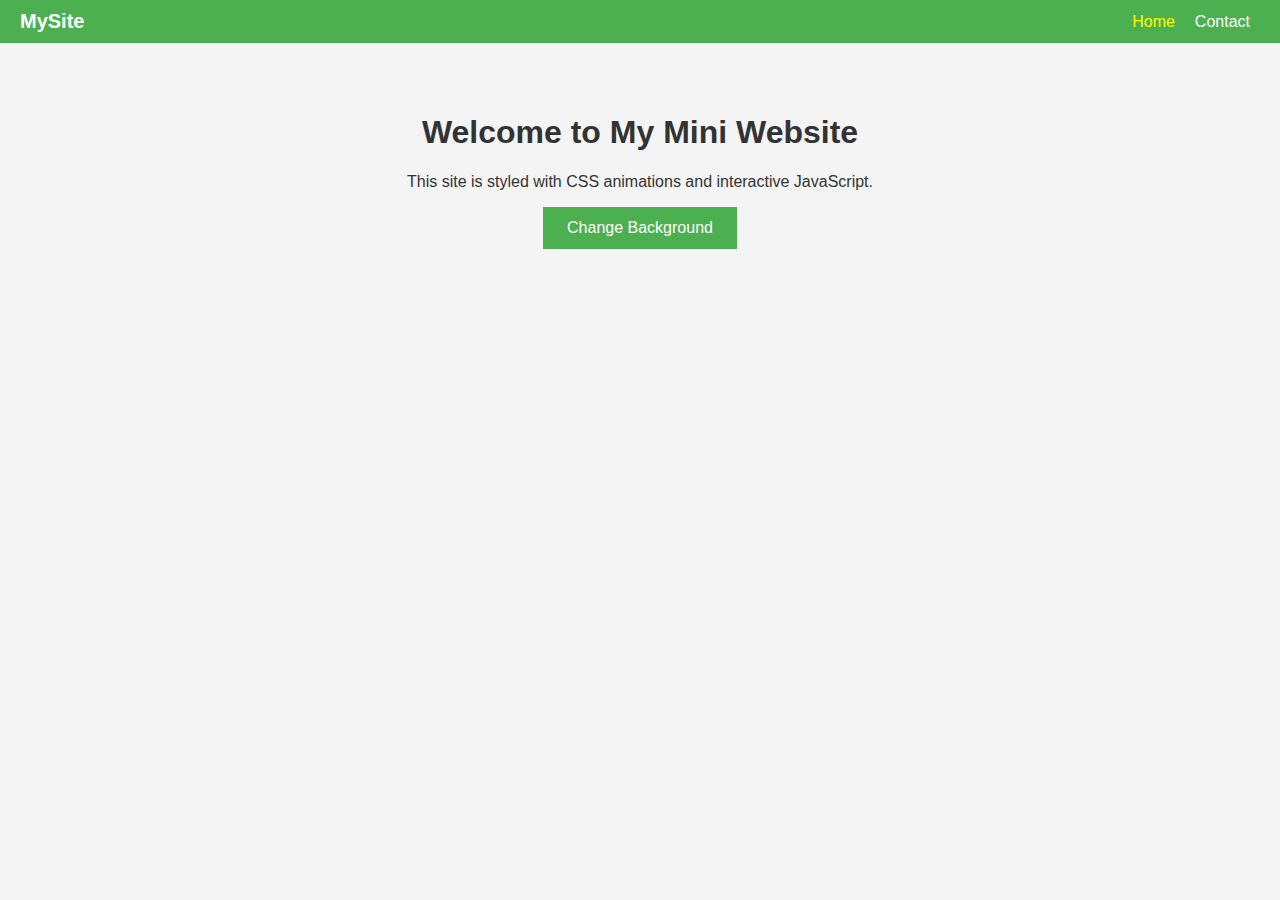
<file: index.html>
<!DOCTYPE html>
<html lang="en">
<head>
    <meta charset="UTF-8">
    <meta name="viewport" content="width=device-width, initial-scale=1.0">
    <title>Home - My Mini Website</title>
    <link rel="stylesheet" href="style.css">
</head>
<body>
    <!-- Navbar -->
    <nav class="navbar">
        <div class="logo">MySite</div>
        <ul>
            <li><a href="index.html" class="active">Home</a></li>
            <li><a href="contact.html">Contact</a></li>
        </ul>
    </nav>

    <!-- Hero Section -->
    <section class="hero">
        <h1>Welcome to My Mini Website</h1>
        <p>This site is styled with CSS animations and interactive JavaScript.</p>
        <button id="changeColorBtn">Change Background</button>
    </section>

    <script src="script.js"></script>
</body>
</html>
</file>
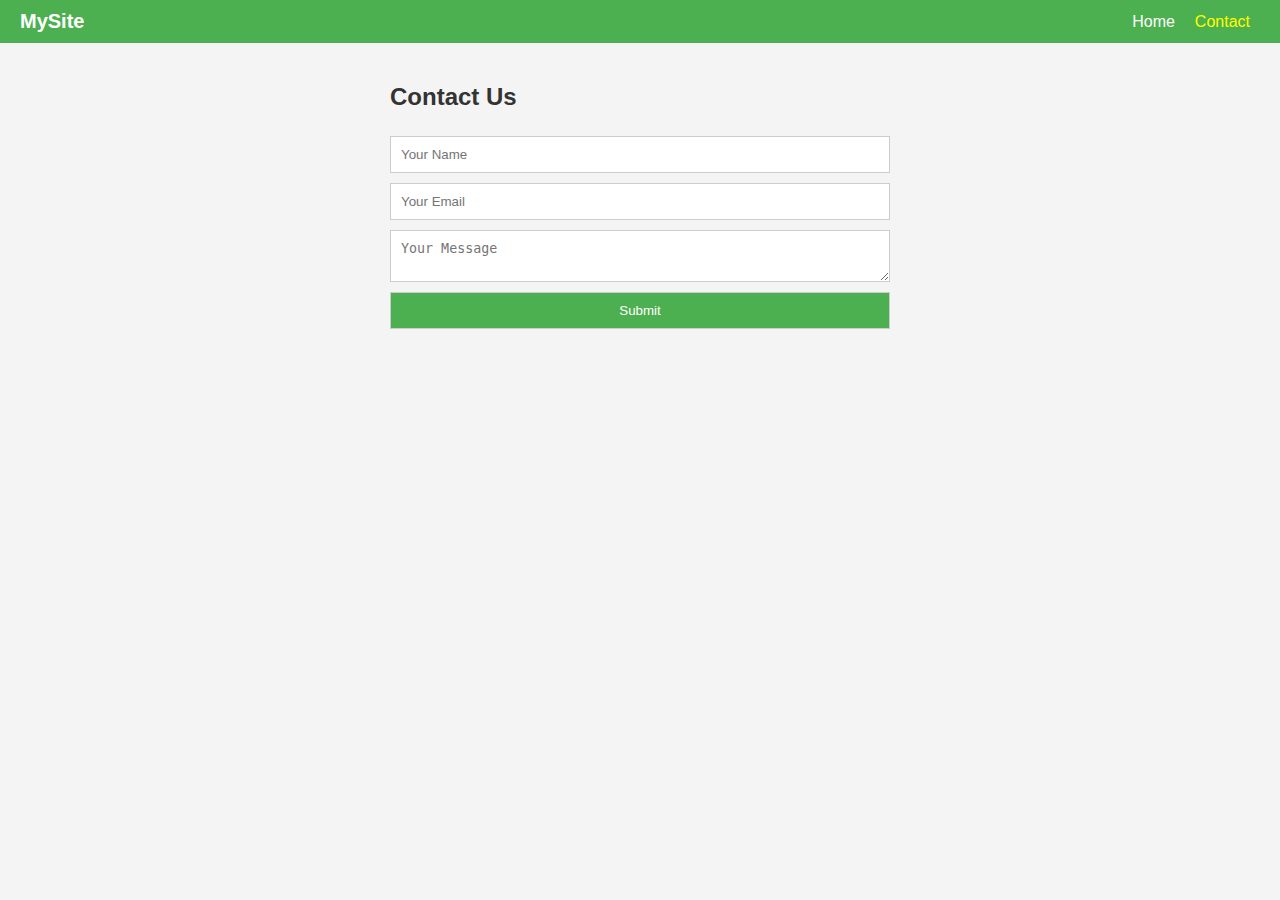
<file: contact.html>
<!DOCTYPE html>
<html lang="en">
<head>
    <meta charset="UTF-8">
    <meta name="viewport" content="width=device-width, initial-scale=1.0">
    <title>Contact - My Mini Website</title>
    <link rel="stylesheet" href="style.css">
</head>
<body>
    <!-- Navbar -->
    <nav class="navbar">
        <div class="logo">MySite</div>
        <ul>
            <li><a href="index.html">Home</a></li>
            <li><a href="contact.html" class="active">Contact</a></li>
        </ul>
    </nav>

    <!-- Contact Form -->
    <section class="contact-section">
        <h2>Contact Us</h2>
        <form id="contactForm">
            <input type="text" id="name" placeholder="Your Name" required>
            <input type="email" id="email" placeholder="Your Email" required>
            <textarea id="message" placeholder="Your Message" required></textarea>
            <button type="submit">Submit</button>
        </form>
        <p id="thankYouMessage" class="hidden">Thank you for contacting us!</p>
    </section>

    <script src="script.js"></script>
</body>
</html>
</file>
<file: style.css>
/* Theme Variables */
:root {
    --main-color: #4CAF50;
    --hover-color: #45a049;
    --text-color: #fff;
    --bg-color: #f4f4f4;
    --font-family: 'Arial', sans-serif;
}

/* General Styles */
body {
    margin: 0;
    font-family: var(--font-family);
    background-color: var(--bg-color);
    color: #333;
}

/* Navbar */
.navbar {
    display: flex;
    justify-content: space-between;
    align-items: center;
    background-color: var(--main-color);
    padding: 10px 20px;
    animation: slideDown 1s ease;
}

.navbar .logo {
    color: var(--text-color);
    font-size: 20px;
    font-weight: bold;
}

.navbar ul {
    list-style: none;
    display: flex;
    margin: 0;
    padding: 0;
}

.navbar ul li {
    margin: 0 10px;
}

.navbar ul li a {
    text-decoration: none;
    color: var(--text-color);
    transition: color 0.3s ease;
}

.navbar ul li a:hover,
.navbar ul li a.active {
    color: yellow;
}

/* Hero Section */
.hero {
    text-align: center;
    padding: 50px 20px;
}

.hero button {
    background-color: var(--main-color);
    color: var(--text-color);
    border: none;
    padding: 12px 24px;
    cursor: pointer;
    font-size: 16px;
    transition: background-color 0.4s ease;
}

.hero button:hover {
    background-color: var(--hover-color);
    animation: glow 1.5s infinite alternate;
}

/* Contact Section */
.contact-section {
    padding: 20px;
    max-width: 500px;
    margin: auto;
}

.contact-section form {
    display: flex;
    flex-direction: column;
}

.contact-section input,
.contact-section textarea,
.contact-section button {
    padding: 10px;
    margin: 5px 0;
    border: 1px solid #ccc;
}

.contact-section button {
    background-color: var(--main-color);
    color: var(--text-color);
    cursor: pointer;
}

.contact-section button:hover {
    background-color: var(--hover-color);
}

/* Animations */
@keyframes glow {
    0% { box-shadow: 0 0 5px var(--main-color); }
    50% { box-shadow: 0 0 20px var(--hover-color); }
    100% { box-shadow: 0 0 5px var(--main-color); }
}

@keyframes slideDown {
    from { transform: translateY(-50px); opacity: 0; }
    to { transform: translateY(0); opacity: 1; }
}

/* Utility */
.hidden {
    display: none;
}

/* Responsive Design */
@media (max-width: 600px) {
    .navbar ul {
        flex-direction: column;
        align-items: center;
    }
}
</file>
